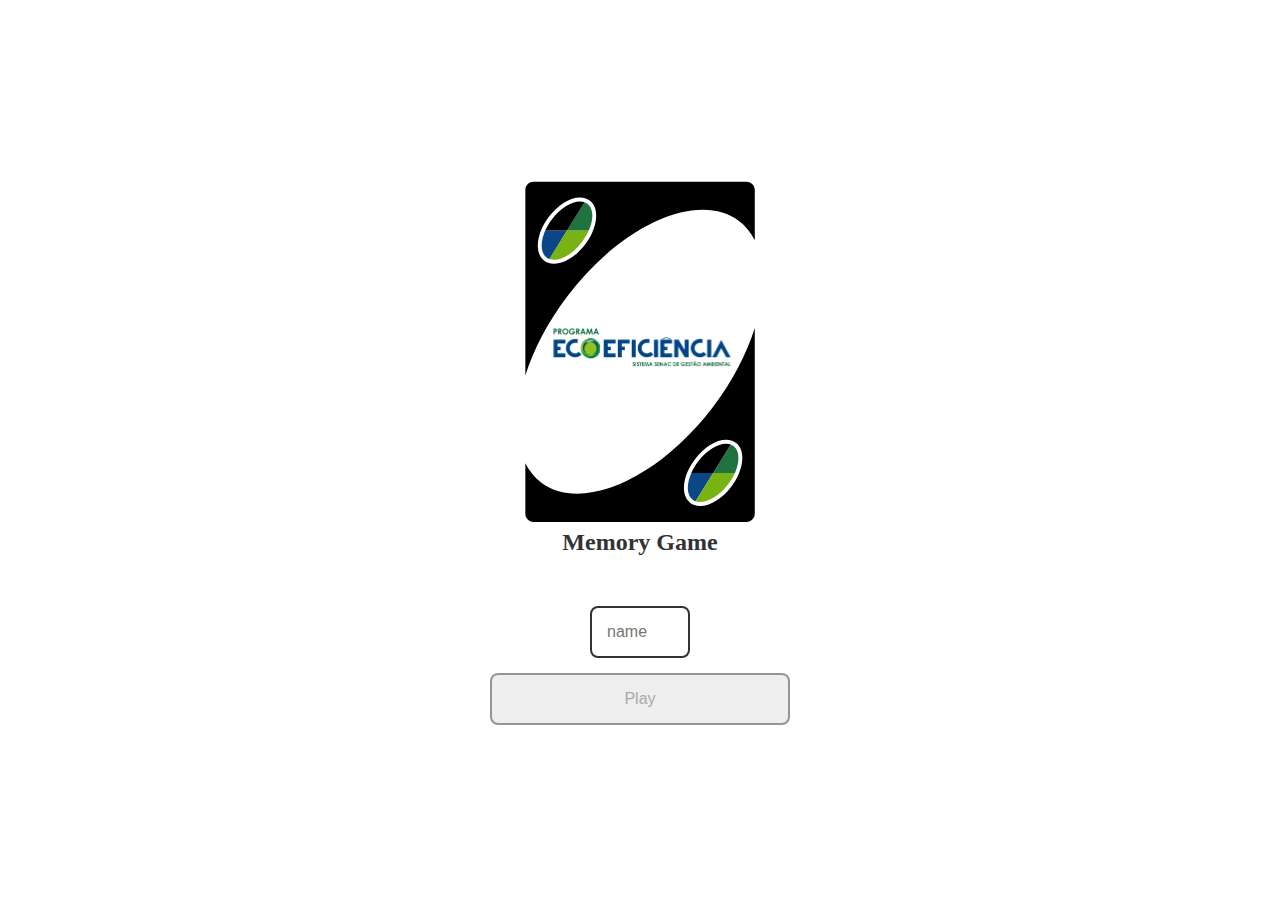
<file: index.html>
<!DOCTYPE html>
<html lang="pt-br">
<head>
    <meta charset="UTF-8">
    <meta name="viewport" content="width=device-width, initial-scale=1.0">
    
    <link rel="stylesheet" href="./css/reset.css">
    <link rel="stylesheet" href="./css/login.css">
    
    <script defer src="./js/login.js"></script>
    <link rel="shortcut icon" href="./imagens/back.svg" type="image/x-icon">
    <title>Memory Game</title>
</head>
<body>
    <form class="login-form">
    
        <div class="login__header">
        <img src="./imagens/back.svg" alt="brain icon">
        <h1>Memory Game</h1>
    </div>
    <input type="text" placeholder="name" class="login__input">
    <button type="submit" class="login__button" disabled>Play</button>


    </form>
</body>
</html>
</file>
<file: css/login.css>
.login-form {
    align-items: center;
    display: flex;
    flex-direction: column;
    height: 100vh;
    justify-content: center;
}

.login__header{
    align-items: center;
    display: flex;
    flex-direction: column;
    justify-content: center;
    margin-bottom: 50px;
}

.login__header img {
    width: 250px;
}

.login__header h1 {
    color: #333;
    font-size: 1.5em;
}

.login__input {
    border: 2px solid #333;
    border-radius: 8px;
    color: #333;
    font-size: 1em;
    margin-bottom: 15px;
    max-width: 300px;
    outline: none;
    padding: 15px;
    width: 100px; 
}

.login__button {
    background-color: #00b5cc;
    border: 3px solid #b2df28;
    border-radius: 8px;
    color: #fff;
    cursor: pointer;
    font-size: 1em;
    max-width: 300px;
    padding: 15px;
    width: 100%;
}

.login__button:disabled {
    background-color: #eee;
    border: 2px solid #969595;
    color: #aaa;
    cursor: auto;
}
</file>
